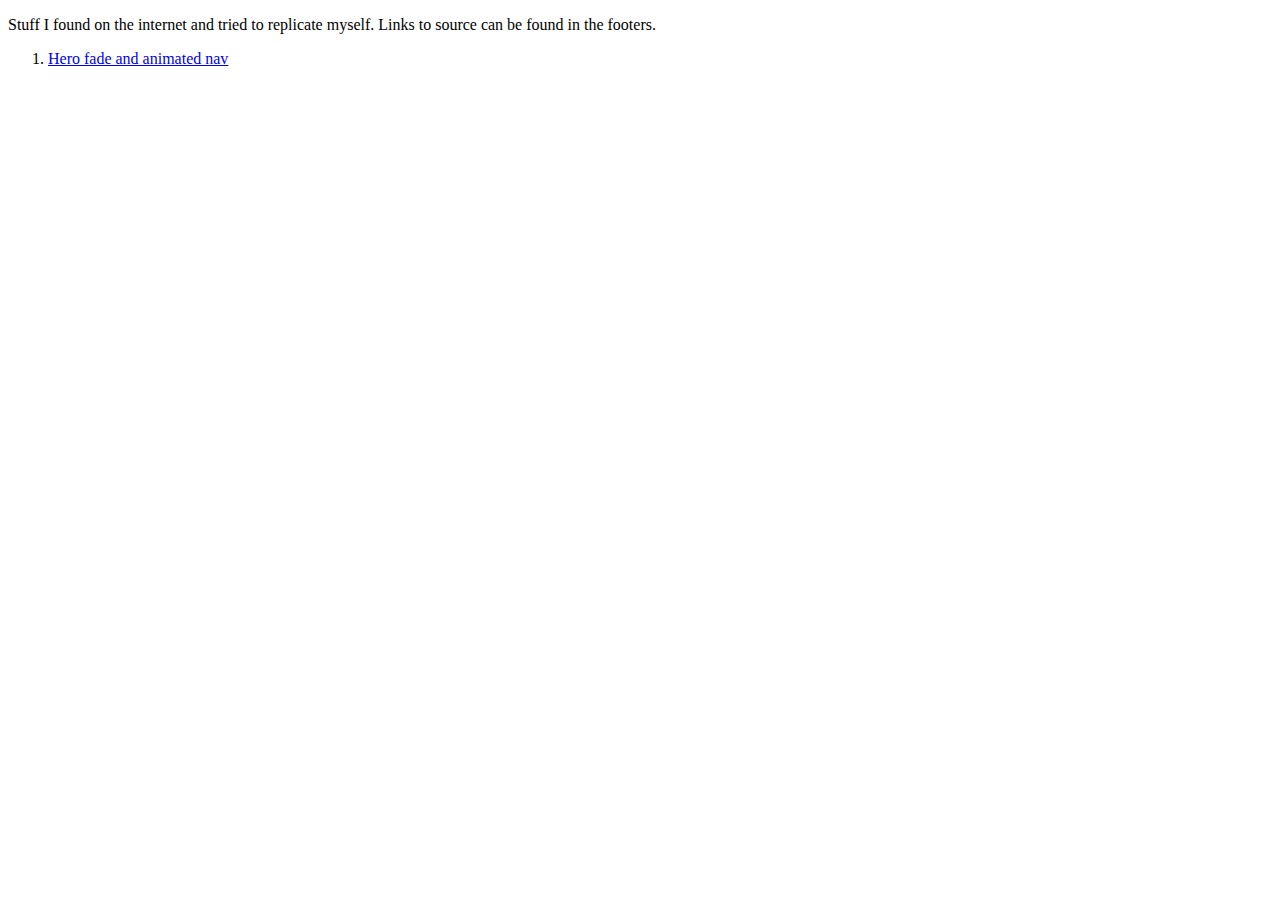
<file: index.html>
<!DOCTYPE html>
<html lang="en">
<head>
    <meta charset="UTF-8">
    <meta name="viewport" content="width=device-width, initial-scale=1.0">
    <meta http-equiv="X-UA-Compatible" content="ie=edge">
    <title>Cool stuff I found on the internet</title>
</head>
<body>
    <p>Stuff I found on the internet and tried to replicate myself.
        Links to source can be found in the footers.
    </p>

    <ol>
        <li><a href="NavHeroFade/index.html">Hero fade and animated nav</a></li>
    </ol>
</body>
</html>
</file>
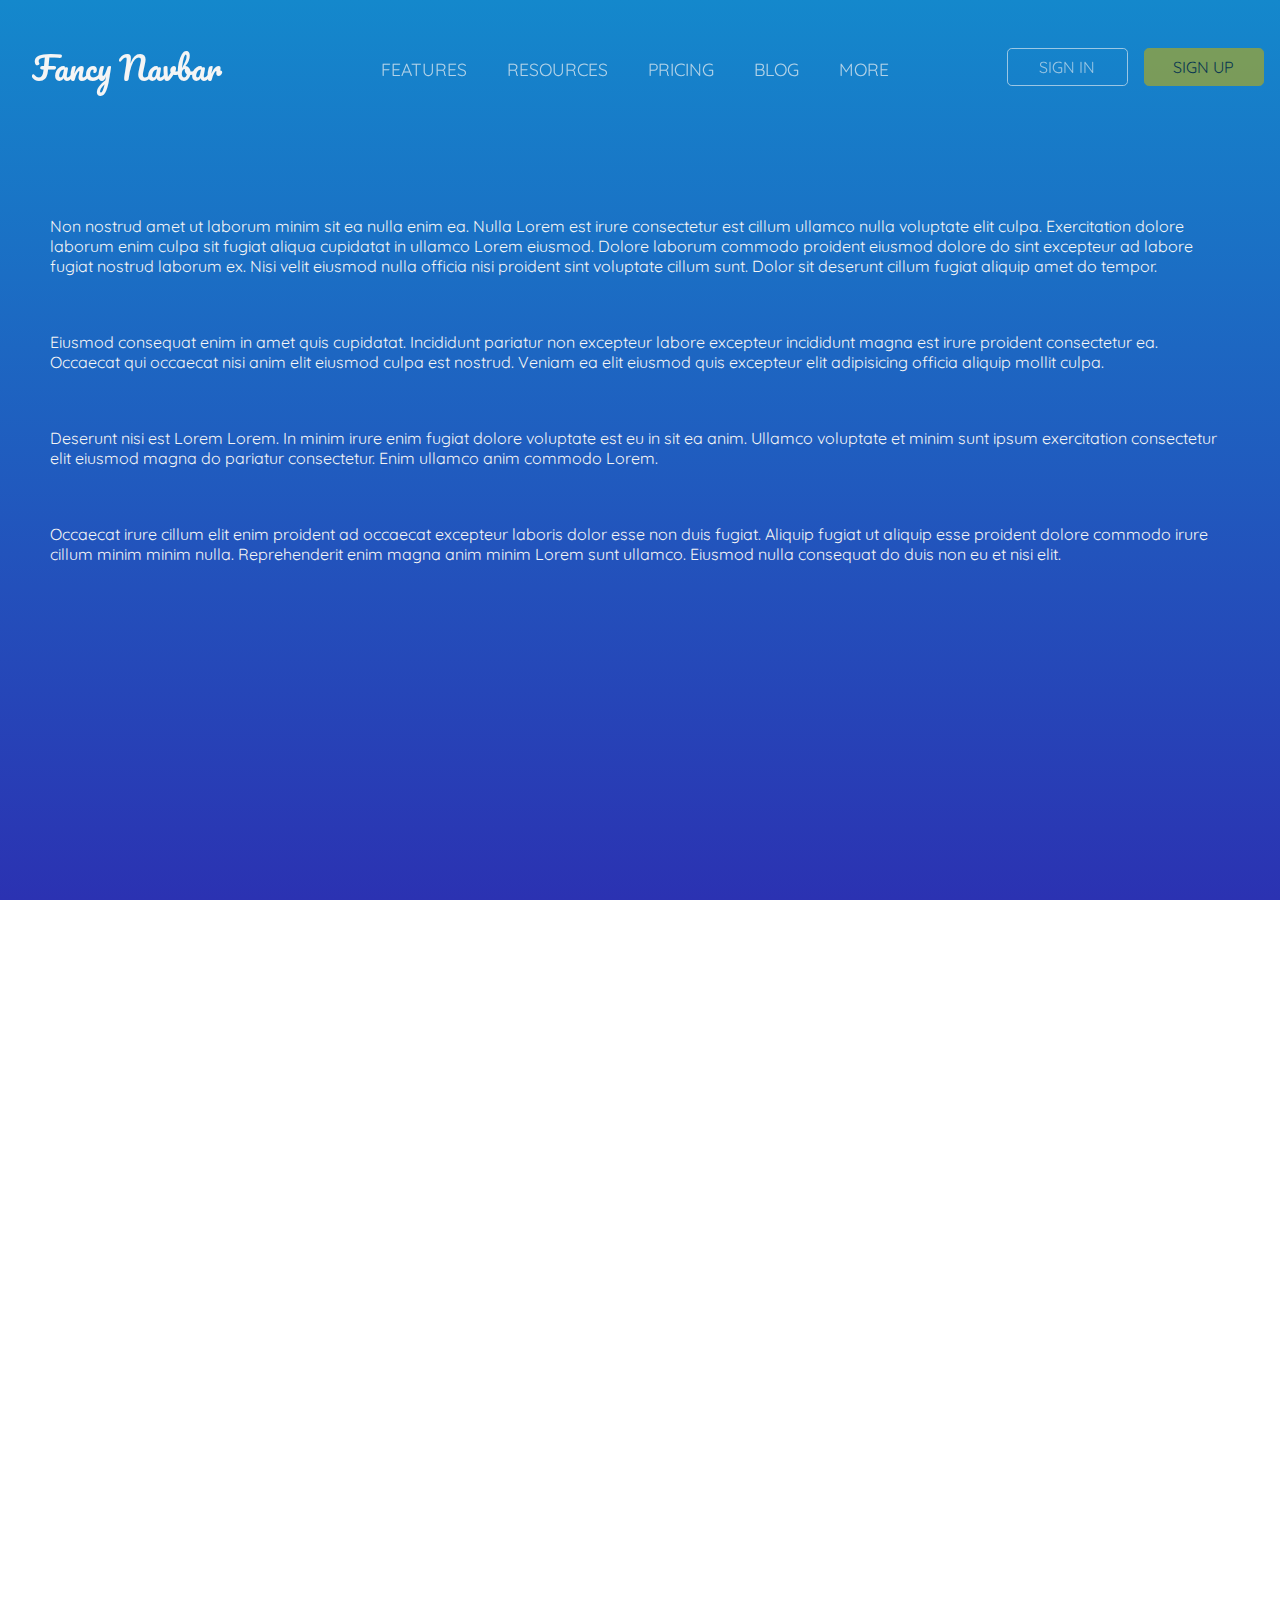
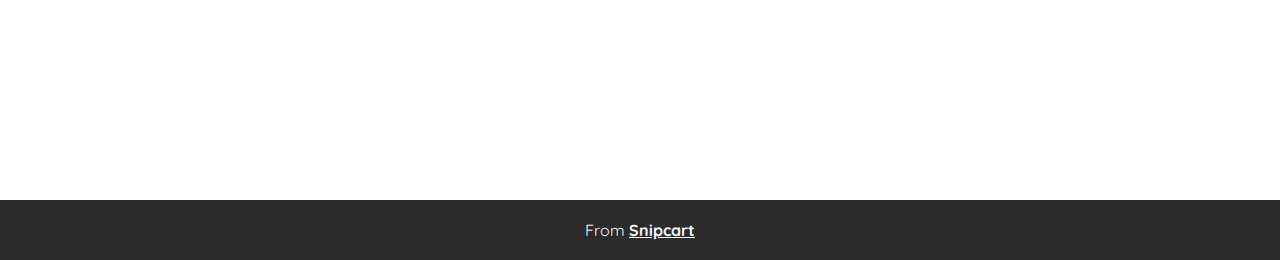
<file: NavHeroFade/index.html>
<!DOCTYPE html>
<html lang="en">
<head>
    <meta charset="UTF-8">
    <meta name="viewport" content="width=device-width, initial-scale=1.0">
    <meta http-equiv="X-UA-Compatible" content="ie=edge">
    <link rel="stylesheet" href="index.css">
    <link href="https://fonts.googleapis.com/css?family=Pacifico|Quicksand" rel="stylesheet">
    <title>Fading Hero / Navbar</title>
</head>
<body>
    <nav id="navbar" class="navbar">
        <div class="nav_container">
            <a href="#" class="brand">Fancy Navbar</a>
            <a href="#" class="btn hamburger">&#9776; Menu</a>
        </div>
        
        <menu class="nav_menu">
            <li class="nav_item"><a href="#" class="btn cross">&#735;</a></li>                 
            <li class="nav_item"><a href="#">Features</a></li>
            <li class="nav_item"><a href="#">Resources</a></li>
            <li class="nav_item"><a href="#">Pricing</a></li>
            <li class="nav_item"><a href="#">Blog</a></li>
            <li class="nav_item"><a href="#">More</a></li>
        </menu>

        <div class="nav_users">
            <a href="#" class="btn login">Sign In</a>
            <a href="#" class="btn register">Sign Up</a>
        </div>
        
    </nav>

    <div class="hero_container">
        <div class="hero">
            <p>Non nostrud amet ut laborum minim sit ea nulla enim ea. Nulla Lorem est irure consectetur est cillum ullamco nulla voluptate elit culpa. Exercitation dolore laborum enim culpa sit fugiat aliqua cupidatat in ullamco Lorem eiusmod. Dolore laborum commodo proident eiusmod dolore do sint excepteur ad labore fugiat nostrud laborum ex. Nisi velit eiusmod nulla officia nisi proident sint voluptate cillum sunt. Dolor sit deserunt cillum fugiat aliquip amet do tempor.</p>
            <p>Eiusmod consequat enim in amet quis cupidatat. Incididunt pariatur non excepteur labore excepteur incididunt magna est irure proident consectetur ea. Occaecat qui occaecat nisi anim elit eiusmod culpa est nostrud. Veniam ea elit eiusmod quis excepteur elit adipisicing officia aliquip mollit culpa.</p>
            <p>Deserunt nisi est Lorem Lorem. In minim irure enim fugiat dolore voluptate est eu in sit ea anim. Ullamco voluptate et minim sunt ipsum exercitation consectetur elit eiusmod magna do pariatur consectetur. Enim ullamco anim commodo Lorem.</p>
            <p>Occaecat irure cillum elit enim proident ad occaecat excepteur laboris dolor esse non duis fugiat. Aliquip fugiat ut aliquip esse proident dolore commodo irure cillum minim minim nulla. Reprehenderit enim magna anim minim Lorem sunt ullamco. Eiusmod nulla consequat do duis non eu et nisi elit.</p>
        </div>    
        <div class="opaquinator">
            
        </div>  
    </div>
    
    <div class="content">

    </div>

    <footer class="footer">
        <p>From <a href="https://snipcart.com/">Snipcart</a></p>
    </footer>

    <script
    src="https://code.jquery.com/jquery-3.2.1.min.js"
    integrity="sha256-hwg4gsxgFZhOsEEamdOYGBf13FyQuiTwlAQgxVSNgt4="
    crossorigin="anonymous"></script>
    <script src="index.js"></script>
</body>
</html>
</file>
<file: NavHeroFade/index.css>
/* General styles */
body {
    margin: 0;
    padding: 0;
    font-family: 'Quicksand', sans-serif;
    color: whitesmoke;
}

/* Navbar */
#navbar {
    display: flex;
    justify-content: space-around;
    align-items: center;
    position: fixed;
    flex: 1;
    z-index: 3;
    width: 100%;
    min-height: 70px;
    -webkit-transform: translate3d(0, 2rem, 0);
    transform: translate3d(0, 2rem, 0);
    transition: -webkit-transform 325ms cubic-bezier(.4, .25, .3, 1);
    transition: transform 325ms cubic-bezier(.4, .25, .3, 1);
    transition: transform 325ms cubic-bezier(.4, .25, .3, 1), -webkit-transform 325ms cubic-bezier(.4, .25, .3, 1)
}

#navbar:after {
    box-shadow: 0 0 0 2.5rem #2c2e31    
}

.scrolled {
    background-color: #2B32B2 !important;
    -webkit-transform: translateZ(0) !important;
    transform: translateZ(0) !important;
}

.scrolled:after {
    opacity: 1;
    box-shadow: 0 0 0 0 #2c2e31
}

.nav_menu {
    display: flex;
    list-style-type: none;
    margin: 0;
    padding: 0;
    flex-grow: 1;
    opacity: 1;
    background-color: transparent;
    justify-content: center;
    align-items: center;
    padding: .25rem 0 0;
}

.navbar .brand {
    font-family: 'Pacifico', cursive;    
    text-decoration: none;
    font-size: 2em;
    color: whitesmoke;
    margin-left: 1em;
}

.nav_item {
    padding: 0 20px;
    text-transform: uppercase;
}

.nav_item a {
    text-decoration: none;
    color: whitesmoke;
    font-size: 1.1em;
    opacity: 0.7;
    transition: 0.3s ease;
    padding-bottom: 0.8em; 
}

.nav_item a:hover {
    opacity: 1;
    padding-bottom: 0.2em;
    border-bottom: 1px solid whitesmoke;
}    

.nav_users {
    display: flex;
    justify-content: center;
    align-items: center;
}

.navbar .btn {
    display: inline-block;
    padding: .1em 1.2em 0;
    min-width: 80px;
    border: 1px solid whitesmoke;
    border-radius: .3em;
    line-height: 2.2em;
    vertical-align: middle;
    text-align: center;
    margin-right: 1em;
    opacity: 0.6;
    transition: 0.3s ease;
    text-decoration: none;
    color: whitesmoke;
    text-transform: uppercase;
}

.navbar .register {
    background-color: #bead0f;
    border: 1px solid #bead0f;
    color: #000;
}

.navbar .btn:hover {
    opacity: 1;
}

.navbar .hamburger, .navbar .cross {
    display: none;
}

.fullscreen_menu {
    position: absolute;
    background-color: #2B2B2B;
    z-index: 100;
    width: 100%;
    font-size: 1.2em;
    justify-content: center;
    text-align: center;
    margin-top: 0;
    padding-top: 7em;
    opacity: 0.9;
}

.fullscreen_menu li {
    padding: 10px;
}

@media screen and (max-width: 1089px) {
    .nav_container {
        display: flex;
        justify-content: space-between;
        align-items: center;
        width: 90%;
        padding: 1em 0;
    }

    .nav_container .brand {
        font-size: 1.6em;
        flex: 1;
    }

    .nav_container .hamburger {
        margin-right: 1em;
    }

    .nav_item a {
        font-size: 0.8em;
    }

    .navbar .btn {
        line-height: 1.8em;
        padding: .08em .8em 0;
    }
}

@media screen and (max-width: 921px) {
    .nav_container .brand {
        font-size: 1.3em;
    }
}

@media screen and (max-width: 888px) {
    #navbar {
        justify-content: space-between;
    }

    .navbar .nav_menu {
        flex-direction: column;
        display: none;
    }

    .nav_container .hamburger {
        display: block;
        margin: 1em;
    }
}    

@media screen and (max-width: 600px) {
    #navbar {
        flex-direction: column;
        justify-content: center;
        align-items: center;
    }

    .nav_container .brand {
        margin-left: 1em;
        align-self: flex-start;
        order: 1;
    }

    .navbar .nav_users {
        order: -100;
        flex-grow: 1;
        width: 100%;
        margin: 0 auto;
        padding: 5px;
    }

    .nav_users .btn {
        flex-basis: 45%;
    }

    .nav_container .hamburger {
        align-self: flex-end;
        order: 1;
        margin: auto;
    }
}    

/* Hero */
.hero_container {
    min-height: 100vh;    
    min-width: 100%;
    display: flex;
}

.hero {
    min-height: 100vh;
    min-width: 100%;
    background: #1488CC;  /* fallback for old browsers */
    background: -webkit-linear-gradient(to top, #2B32B2, #1488CC);  /* Chrome 10-25, Safari 5.1-6 */
    background: linear-gradient(to top, #2B32B2, #1488CC); /* W3C, IE 10+/ Edge, Firefox 16+, Chrome 26+, Opera 12+, Safari 7+ */
    position: absolute;
    top: 0;
    left: 0;
    z-index: 1;
}

.opaquinator {
    position: absolute;
    min-height: 100vh;
    min-width: 100%;
    z-index: 2;
    background-color: #2B32B2;
    opacity: 0;
}

.hero p:first-of-type {
    padding: 200px 50px 20px 50px;
}

.hero p {
    padding: 20px 50px;
}

/* Content */

.content {
    min-height: 100vh;
}

/* Footer */

footer {
    background-color: #2B2B2B;
    min-height: 60px;
    display: flex;
    justify-content: center;
    align-items: center; 
}

footer a {
    color: whitesmoke;
    font-weight: bold;
}
</file>
